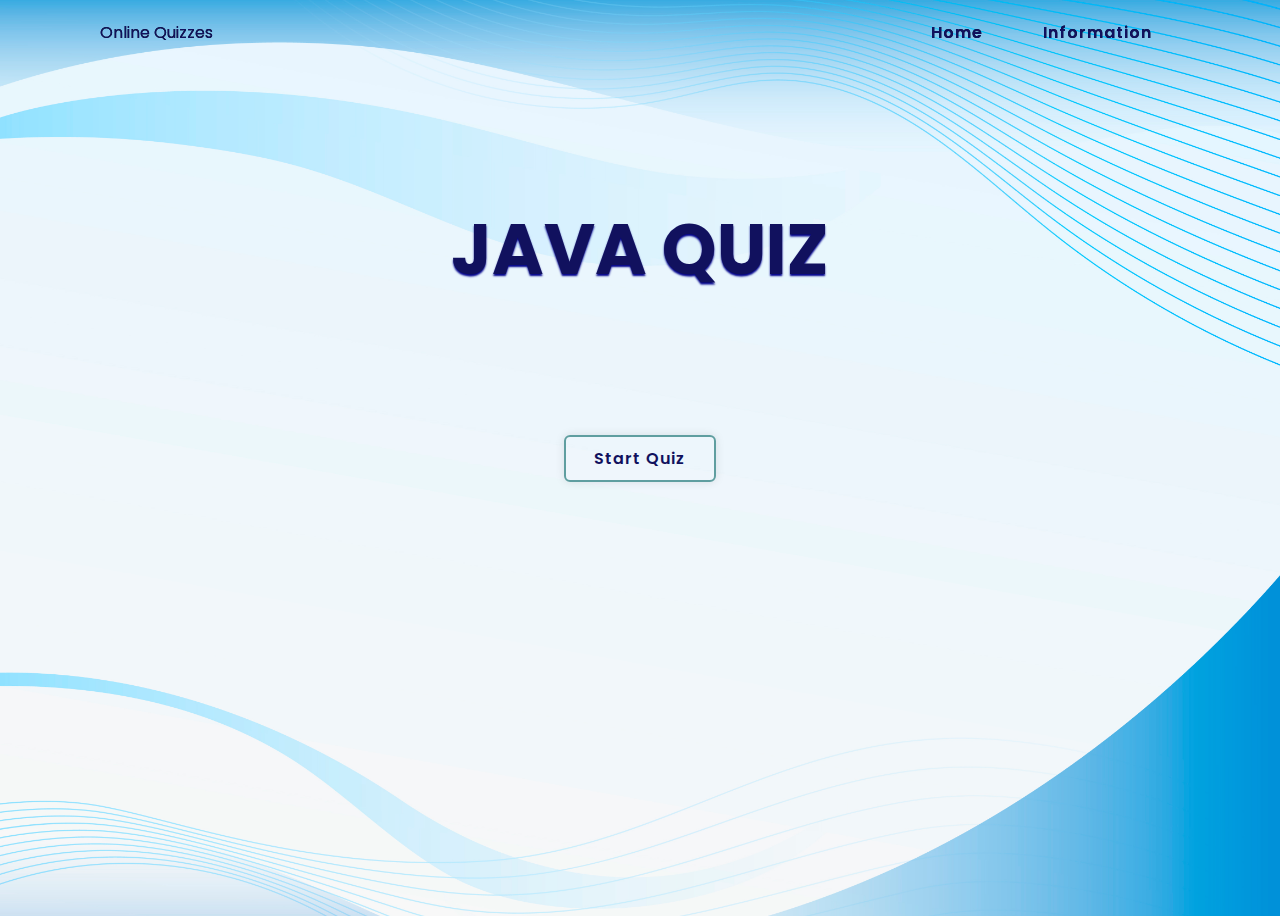
<file: index.html>
<!DOCTYPE html>
    <head>
        <meta charset="UTF-8">
        <meta http-equiv="X-UA-Compatible" content="IE-edge">
        <meta name="viewport" content="width-=device-width,intial-scale=1.0">
        <link rel="stylesheet" href="style.css">
        <title>Quiz Home Page</title>
    </head>
    <body>
        <header>Online Quizzes
            <nav class="navigation">
                <a href="index.html">Home</a>
                <a href="info.htm">Information</a>
            </nav>
        </header>

        <h1>JAVA QUIZ</h1>
        <div class="but"><a href="quiz.htm">Start Quiz</a></div>

    </body>
</html>
</file>
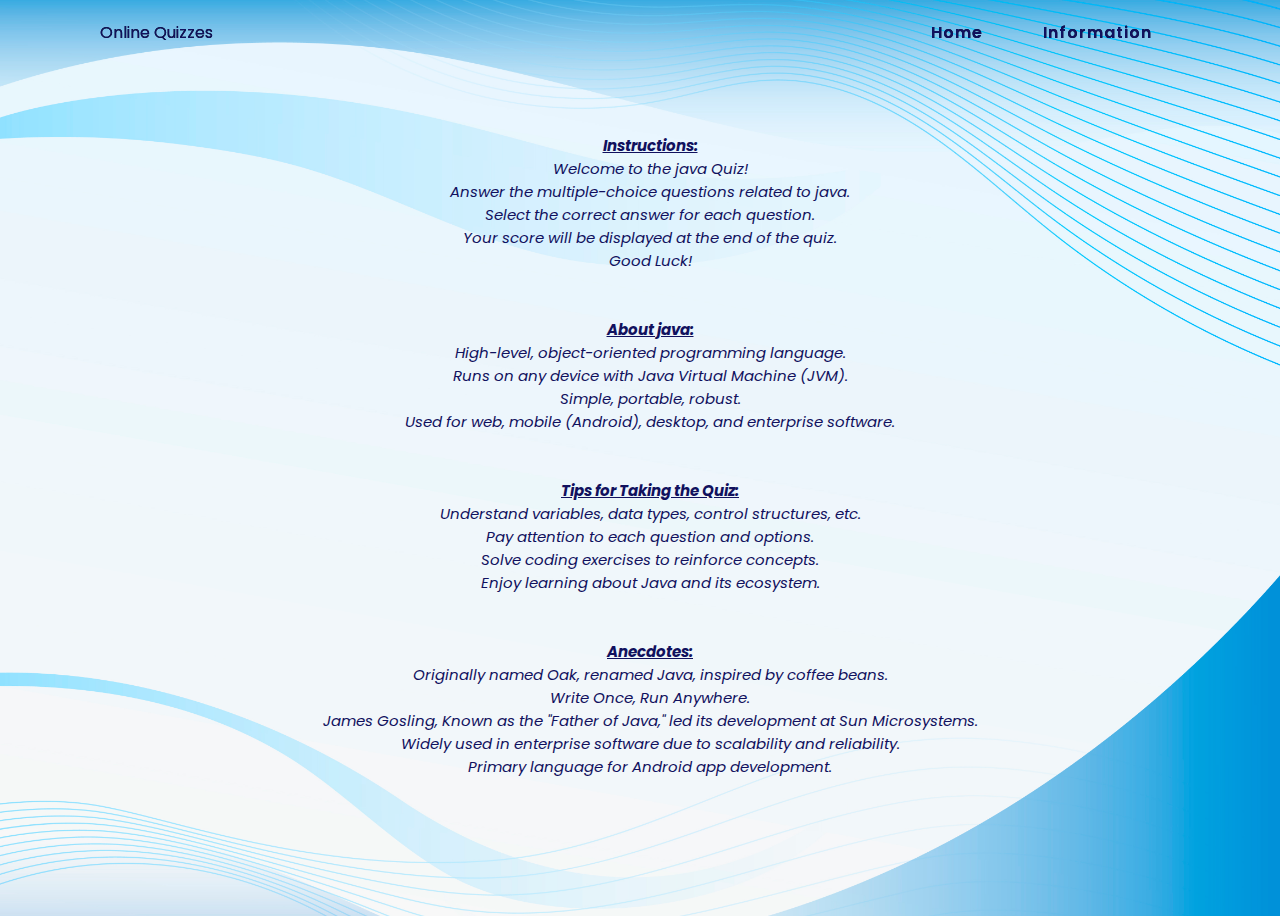
<file: info.htm>
<!DOCTYPE html>
    <head>
        <meta charset="UTF-8">
        <meta http-equiv="X-UA-Compatible" content="IE-edge">
        <meta name="viewport" content="width-=device-width,intial-scale=1.0">
        <link rel="stylesheet" href="style.css">
        <title>Information Page</title>
    </head>
    <body>
        <header>Online Quizzes
            <nav class="navigation">
                <a href="index.html">Home</a>
                <a href="info.htm">Information</a>
            </nav>
        </header>
        <p>
        <br><u><b>Instructions:</b></u><br>
        
            Welcome to the java Quiz!<br>
            Answer the multiple-choice questions related to java.<br>
            Select the correct answer for each question.<br>
            Your score will be displayed at the end of the quiz.<br>
            Good Luck!<br><br>
        
        <br><u><b>About java:</b></u><br>
        
            High-level, object-oriented programming language.<br>
            Runs on any device with Java Virtual Machine (JVM).<br>
            Simple, portable, robust.<br>
            Used for web, mobile (Android), desktop, and enterprise software.<br><br>
        
        <br><u><b>Tips for Taking the Quiz:</b></u><br>
    
            Understand variables, data types, control structures, etc.<br>
            Pay attention to each question and options.<br>
            Solve coding exercises to reinforce concepts.<br>
            Enjoy learning about Java and its ecosystem.<br><br>
        
        <br><u><b>Anecdotes:</b></u><br>
        
            Originally named Oak, renamed Java, inspired by coffee beans.<br>
            Write Once, Run Anywhere.<br>
            James Gosling, Known as the "Father of Java," led its development at Sun Microsystems.<br>
            Widely used in enterprise software due to scalability and reliability.<br>
            Primary language for Android app development.<br><br>

        </p>
    </body>
</html>
</file>
<file: style.css>
@import url('https://fonts.googleapis.com/css2?family=Poppins:wght@100;200;300;400;500;600;700;800;900&display=swap');
* {
    box-sizing: border-box;
    font-family: 'Poppins', sans-serif;
}

header { 
    color: rgb(17, 17, 94);
    text-shadow: 0px 0px 0px black;
    position: fixed;
    top: 0;
    left: 0;
    width: 100%;
    padding: 20px 100px;
    display: flex;
    justify-content: space-between;
    align-items: center;
    z-index: 99;
}

p {
    font-size: 15px;
    text-align: center;
    font-style: italic;
    padding: 40px;
    margin-top: 10px;
    margin-left: 20px;
    font-weight: light;
}

h1 {
    position: fixed;
    top: 150px;
    font-size: 70px;
    color: rgb(17, 17, 94);
    text-shadow: 0px 2px 2px darkblue;
}

body {
    color: rgb(17, 17, 94);
    display: flex;
    justify-content: center;
    align-items: center;
    min-height: 100vh;
    background: url('im2.jpg') no-repeat;
    background-size: cover;
    background-position: center;   
}

.navigation a{
    top: 0px;
    right: 0px;
    padding: 10px 28px;
    text-decoration: none;
    color: rgb(17, 17, 94);
    font-size: 16px;
    letter-spacing: 1px;
    font-weight: 600;
    outline: none;
    border-radius: 6px;
    cursor: pointer;
    transition: .2s;
}

.navigation a:hover {
    background: rgb(17, 17, 94);
    color: white;
}

.but a{
    top: 0px;
    right: 0px;
    padding: 10px 28px;
    text-decoration: none;
    color: rgb(17, 17, 94);
    border: 2px solid cadetblue;
    box-shadow: 0 0 10px rgba(0, 0, 0, 0.1);
    font-size: 16px;
    letter-spacing: 1px;
    font-weight: 600;
    outline: none;
    border-radius: 6px;
    cursor: pointer;
    transition: .2s;
}

.but a:hover {
    background: rgb(17, 17, 94);
    border: 0px;
    color: white;
}

button{
    top: 0px;
    right: 0px;
    padding: 10px 28px;
    text-decoration: none;
    color: rgb(17, 17, 94);
    border: 2px solid cadetblue;
    box-shadow: 0 0 10px rgba(0, 0, 0, 0.1);
    font-size: 16px;
    letter-spacing: 1px;
    font-weight: 600;
    outline: none;
    border-radius: 6px;
    cursor: pointer;
    transition: .2s;
}

button:hover {
    background: cadetblue;
    color: white;
}

#question {
    font-size: 20px;
    top: 0px;
}

ul, li {
    font-size: 15px;
    font-weight: light;
    color: rgb(17, 17, 94);
}

.button {
    padding: 10px 28px;
    box-shadow: 0 0 10px rgba(0, 0, 0, 0.1);
    font-size: 15px;
    letter-spacing: 1px;
    font-weight: 600;
    outline: none;
    border-radius: 6px;
    text-decoration: none;
    text-align: center;
}

h2 {
    font-size: 20px;
    color:rgb(17, 17, 94);
    text-align: center;
}

#timer {
    position: absolute;
    bottom: 20px;
    left: 50%;
    transform: translateX(-50%);
    background-color: #f0f0f0;
    padding: 10px 20px;
    border-radius: 5px;
}
</file>
